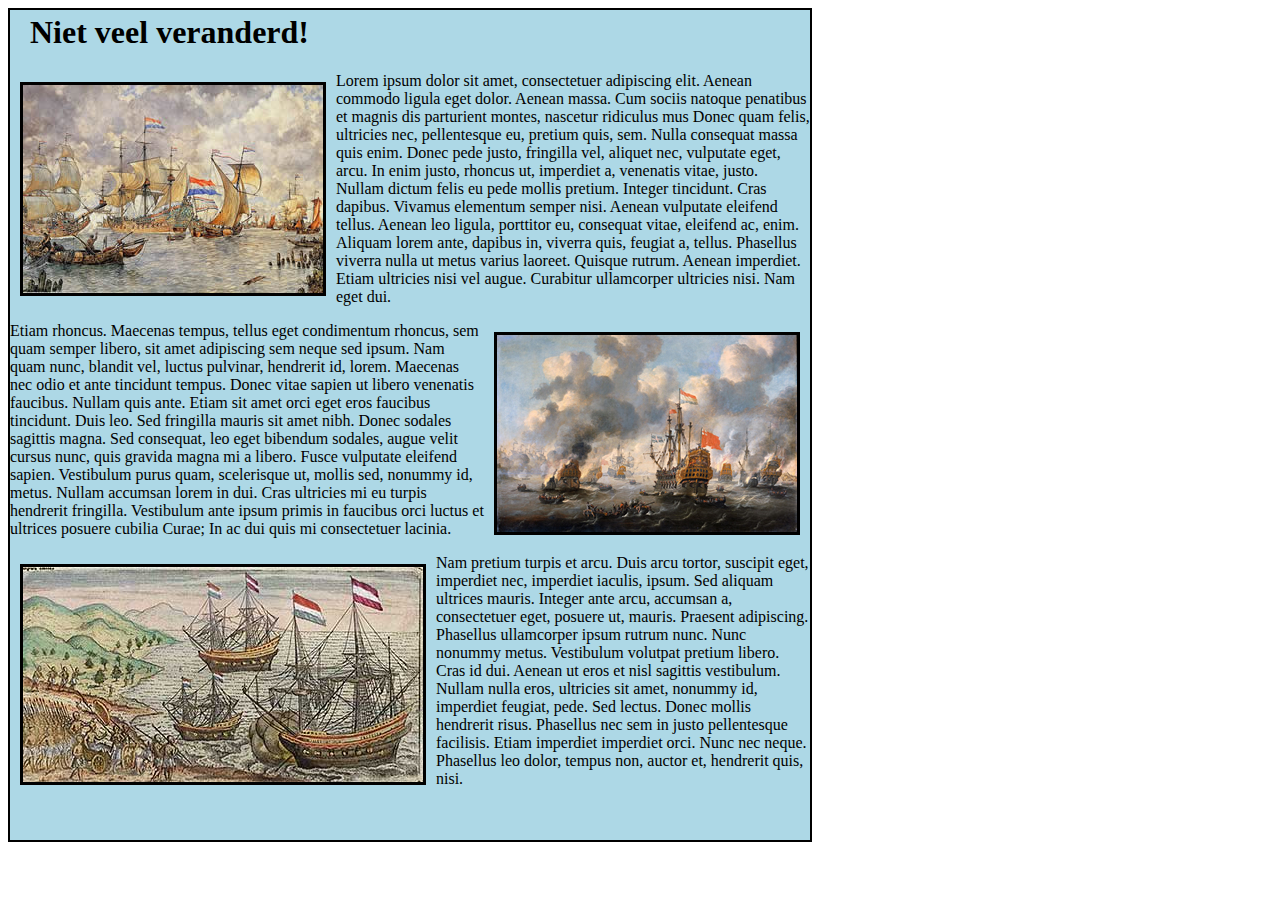
<file: deel 1/index.html>
<!DOCTYPE html>
<html lang="en">
<head>
    <meta charset="UTF-8">
    <link rel="stylesheet" type="text/css" href="style.css">
    <title>miauw</title>
</head>
    <body>
        <div>
<h1>Niet veel veranderd!</h1>
    <img src="images/vloot1.jpg" id="foto1" alt="mooie vloot">
<p id="text1">Lorem ipsum dolor sit amet, consectetuer adipiscing elit.
    Aenean commodo ligula eget dolor.
    Aenean massa. Cum sociis natoque penatibus et magnis dis parturient montes, nascetur ridiculus mus
    Donec quam felis, ultricies nec, pellentesque eu, pretium quis, sem. Nulla consequat massa quis enim.
    Donec pede justo, fringilla vel, aliquet nec, vulputate eget, arcu.
    In enim justo, rhoncus ut, imperdiet a, venenatis vitae, justo. Nullam dictum felis eu pede mollis pretium.
    Integer tincidunt. Cras dapibus. Vivamus elementum semper nisi.
    Aenean vulputate eleifend tellus.
    Aenean leo ligula, porttitor eu, consequat vitae, eleifend ac, enim.
    Aliquam lorem ante, dapibus in, viverra quis, feugiat a, tellus. Phasellus viverra nulla ut metus varius laoreet.
    Quisque rutrum. Aenean imperdiet.
    Etiam ultricies nisi vel augue. Curabitur ullamcorper ultricies nisi. Nam eget dui.</p>
<img src="images/vloot2.jpg" id="foto2" alt="Mooie vloot nog is">
<p id="text2">Etiam rhoncus.
    Maecenas tempus, tellus eget condimentum rhoncus, sem quam semper libero, sit amet adipiscing sem neque sed ipsum.
    Nam quam nunc, blandit vel, luctus pulvinar, hendrerit id, lorem. Maecenas nec odio et ante tincidunt tempus.
    Donec vitae sapien ut libero venenatis faucibus.
    Nullam quis ante. Etiam sit amet orci eget eros faucibus tincidunt.
    Duis leo. Sed fringilla mauris sit amet nibh. Donec sodales sagittis magna.
    Sed consequat, leo eget bibendum sodales, augue velit cursus nunc, quis gravida magna mi a libero.
    Fusce vulputate eleifend sapien. Vestibulum purus quam, scelerisque ut, mollis sed, nonummy id, metus.
    Nullam accumsan lorem in dui.
    Cras ultricies mi eu turpis hendrerit fringilla.
    Vestibulum ante ipsum primis in faucibus orci luctus et ultrices posuere cubilia Curae;
    In ac dui quis mi consectetuer lacinia.</p>
 <img src="images/vloot3.jpg" id="foto3" alt="mooie vloot okey">
<p id="text3">Nam pretium turpis et arcu.
    Duis arcu tortor, suscipit eget, imperdiet nec, imperdiet iaculis, ipsum.
    Sed aliquam ultrices mauris.
    Integer ante arcu, accumsan a, consectetuer eget, posuere ut, mauris.
    Praesent adipiscing. Phasellus ullamcorper ipsum rutrum nunc. Nunc nonummy metus.
    Vestibulum volutpat pretium libero. Cras id dui. Aenean ut eros et nisl sagittis vestibulum.
    Nullam nulla eros, ultricies sit amet, nonummy id, imperdiet feugiat, pede.
    Sed lectus. Donec mollis hendrerit risus. Phasellus nec sem in justo pellentesque facilisis.
    Etiam imperdiet imperdiet orci. Nunc nec neque. Phasellus leo dolor, tempus non, auctor et, hendrerit quis, nisi.</p>

        </div>
    </body>
</html>
</file>
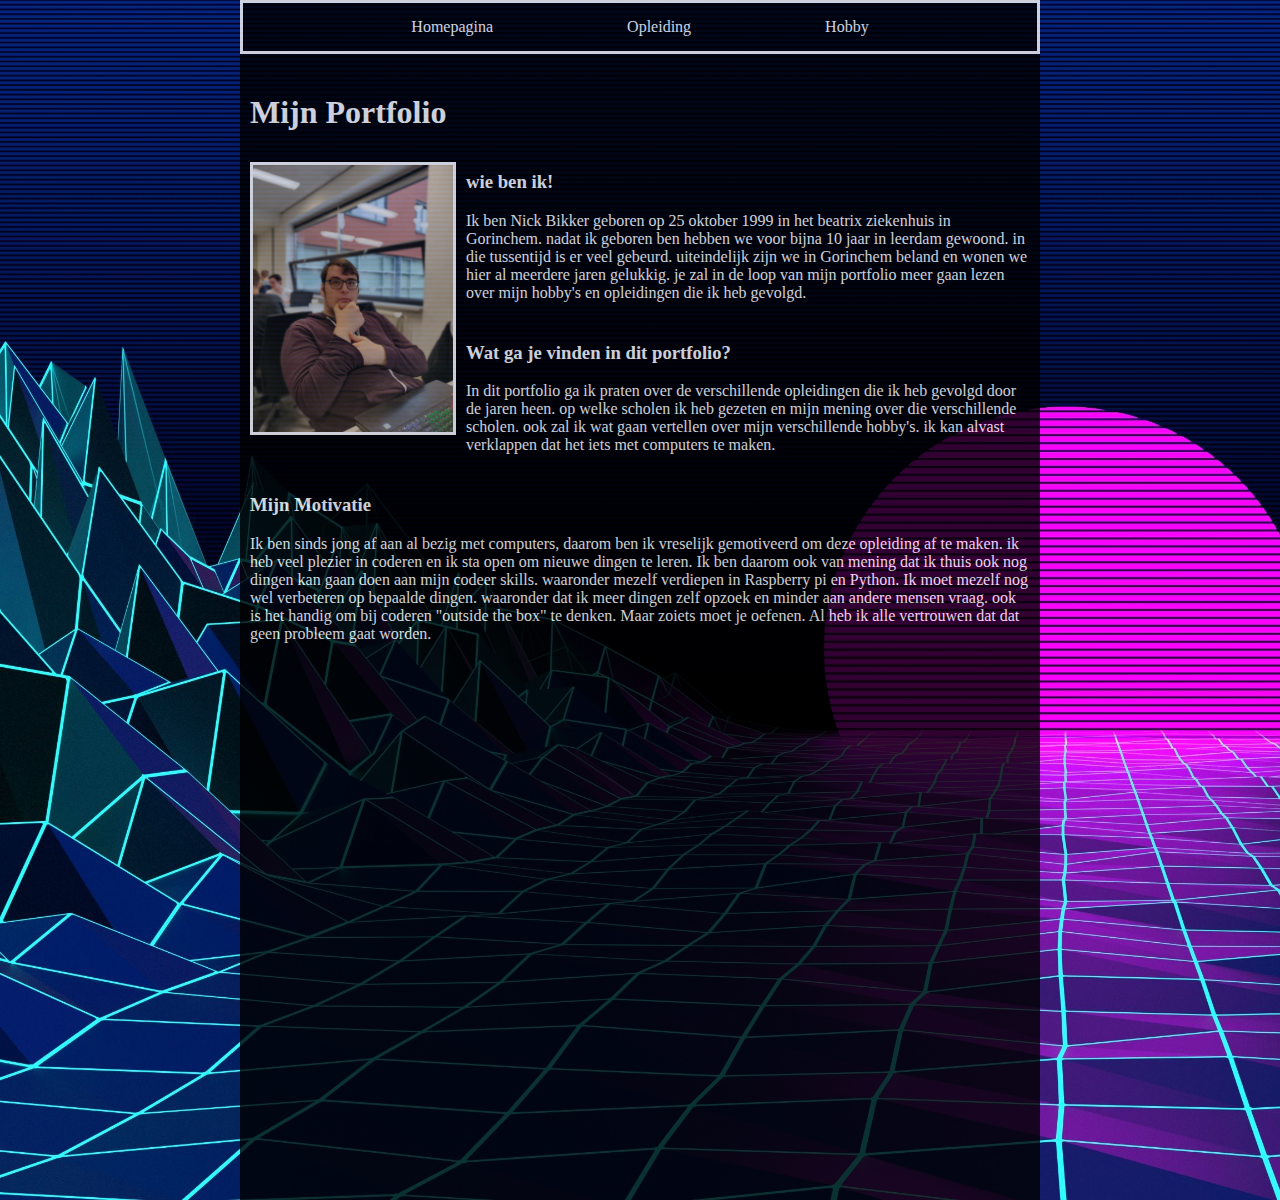
<file: portfolio/index.html>
<!DOCTYPE html>
<html lang="nl">
<head>
    <meta charset="UTF-8">
    <title>Startpagina</title>
    <link rel="stylesheet" type="text/css" href="styles.css">
</head>
<body>
<div id="container">
    <ul id="list">
        <li><a href="index.html">Homepagina</a></li>
        <li><a href="opleiding.html">Opleiding</a></li>
        <li><a href="hobby.html">Hobby</a></li>
    </ul>

    <h1>Mijn Portfolio</h1>
    <img src="image/mezelf.jpg" id="mij" alt="foto van mij">
    <h3>wie ben ik!</h3>
    <p>Ik ben Nick Bikker geboren op 25 oktober 1999 in het beatrix ziekenhuis in Gorinchem.
    nadat ik geboren ben hebben we voor bijna 10 jaar in leerdam gewoond. in die tussentijd is er veel gebeurd.
    uiteindelijk zijn we in Gorinchem beland en wonen we hier al meerdere jaren gelukkig.
    je zal in de loop van mijn portfolio meer gaan lezen over mijn hobby's en opleidingen die ik heb gevolgd.</p>
    <h3>Wat ga je vinden in dit portfolio?</h3>
    <p> In dit portfolio ga ik praten over de verschillende opleidingen die ik heb gevolgd door de jaren heen.
    op welke scholen ik heb gezeten en mijn mening over die verschillende scholen. ook zal ik wat gaan vertellen over
    mijn verschillende hobby's. ik kan alvast verklappen dat het iets met computers te maken.</p>
    <h3>Mijn Motivatie</h3>
    <p>Ik ben sinds jong af aan al bezig met computers, daarom ben ik vreselijk gemotiveerd om deze opleiding af te maken.
    ik heb veel plezier in coderen en ik sta open om nieuwe dingen te leren.
    Ik ben daarom ook van mening dat ik thuis ook nog dingen kan gaan doen aan mijn codeer skills.
    waaronder mezelf verdiepen in Raspberry pi en Python. Ik moet mezelf nog wel verbeteren op bepaalde dingen.
    waaronder dat ik meer dingen zelf opzoek en minder aan andere mensen vraag.
    ook is het handig om bij coderen "outside the box" te denken. Maar zoiets moet je oefenen.
    Al heb ik alle vertrouwen dat dat geen probleem gaat worden.</p>
</div>

</body>
</html>
</file>
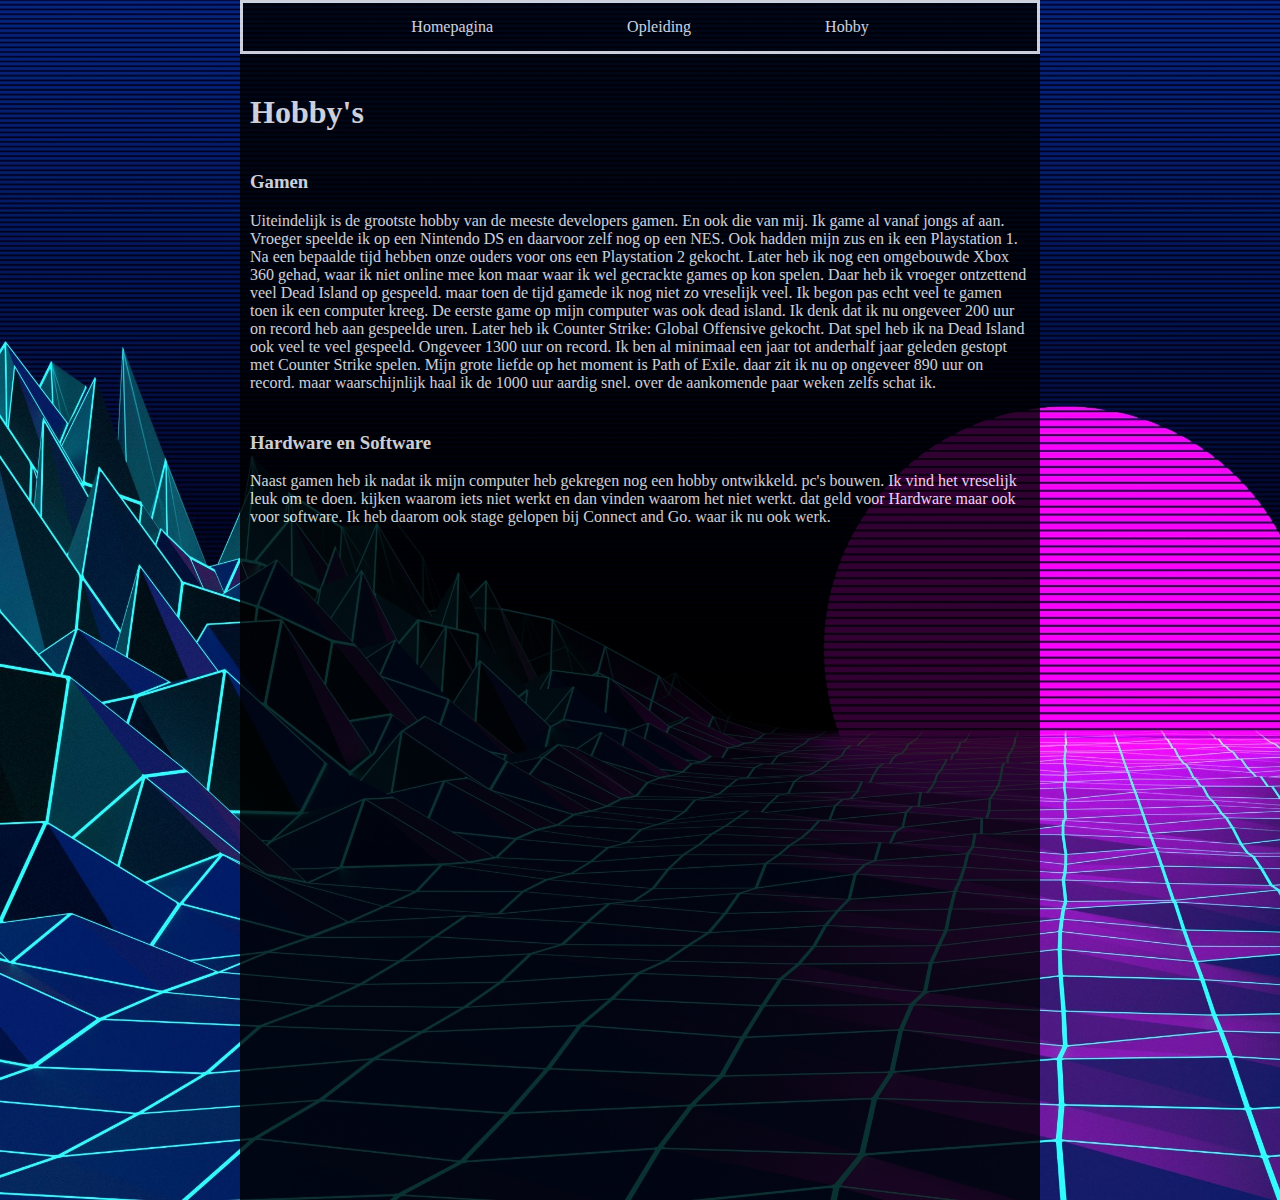
<file: portfolio/hobby.html>
<!DOCTYPE html>
<html lang="nl">
<head>
    <meta charset="UTF-8">
    <title>Hobby</title>
    <link rel="stylesheet" type="text/css" href="styles.css">
</head>
<body>
<div id="container">
    <ul id="list">
        <li><a href="index.html">Homepagina</a></li>
        <li><a href="opleiding.html">Opleiding</a></li>
        <li><a href="hobby.html">Hobby</a></li>
    </ul>
    <h1>Hobby's</h1>
    <h3>Gamen</h3>
    <p>Uiteindelijk is de grootste hobby van de meeste developers gamen. En ook die van mij.
    Ik game al vanaf jongs af aan. Vroeger speelde ik op een Nintendo DS en daarvoor zelf nog op een NES.
    Ook hadden mijn zus en ik een Playstation 1.
    Na een bepaalde tijd hebben onze ouders voor ons een Playstation 2 gekocht.
    Later heb ik nog een omgebouwde Xbox 360 gehad, waar ik niet online mee kon maar waar ik wel gecrackte games op kon spelen.
    Daar heb ik vroeger ontzettend veel Dead Island op gespeeld. maar toen de tijd gamede ik nog niet zo vreselijk veel.
    Ik begon pas echt veel te gamen toen ik een computer kreeg. De eerste game op mijn computer was ook dead island.
    Ik denk dat ik nu ongeveer 200 uur on record heb aan gespeelde uren. Later heb ik Counter Strike: Global Offensive gekocht.
    Dat spel heb ik na Dead Island ook veel te veel gespeeld. Ongeveer 1300 uur on record.
    Ik ben al minimaal een jaar tot anderhalf jaar geleden gestopt met Counter Strike spelen.
    Mijn grote liefde op het moment is Path of Exile. daar zit ik nu op ongeveer 890 uur on record.
    maar waarschijnlijk haal ik de 1000 uur aardig snel. over de aankomende paar weken zelfs schat ik.</p>
    <h3>Hardware en Software</h3>
    <p>Naast gamen heb ik nadat ik mijn computer heb gekregen nog een hobby ontwikkeld. pc's bouwen.
    Ik vind het vreselijk leuk om te doen. kijken waarom iets niet werkt en dan vinden waarom het niet werkt.
    dat geld voor Hardware maar ook voor software. Ik heb daarom ook stage gelopen bij Connect and Go. waar ik nu ook werk.
    </p>
</div>

</body>
</html>
</file>
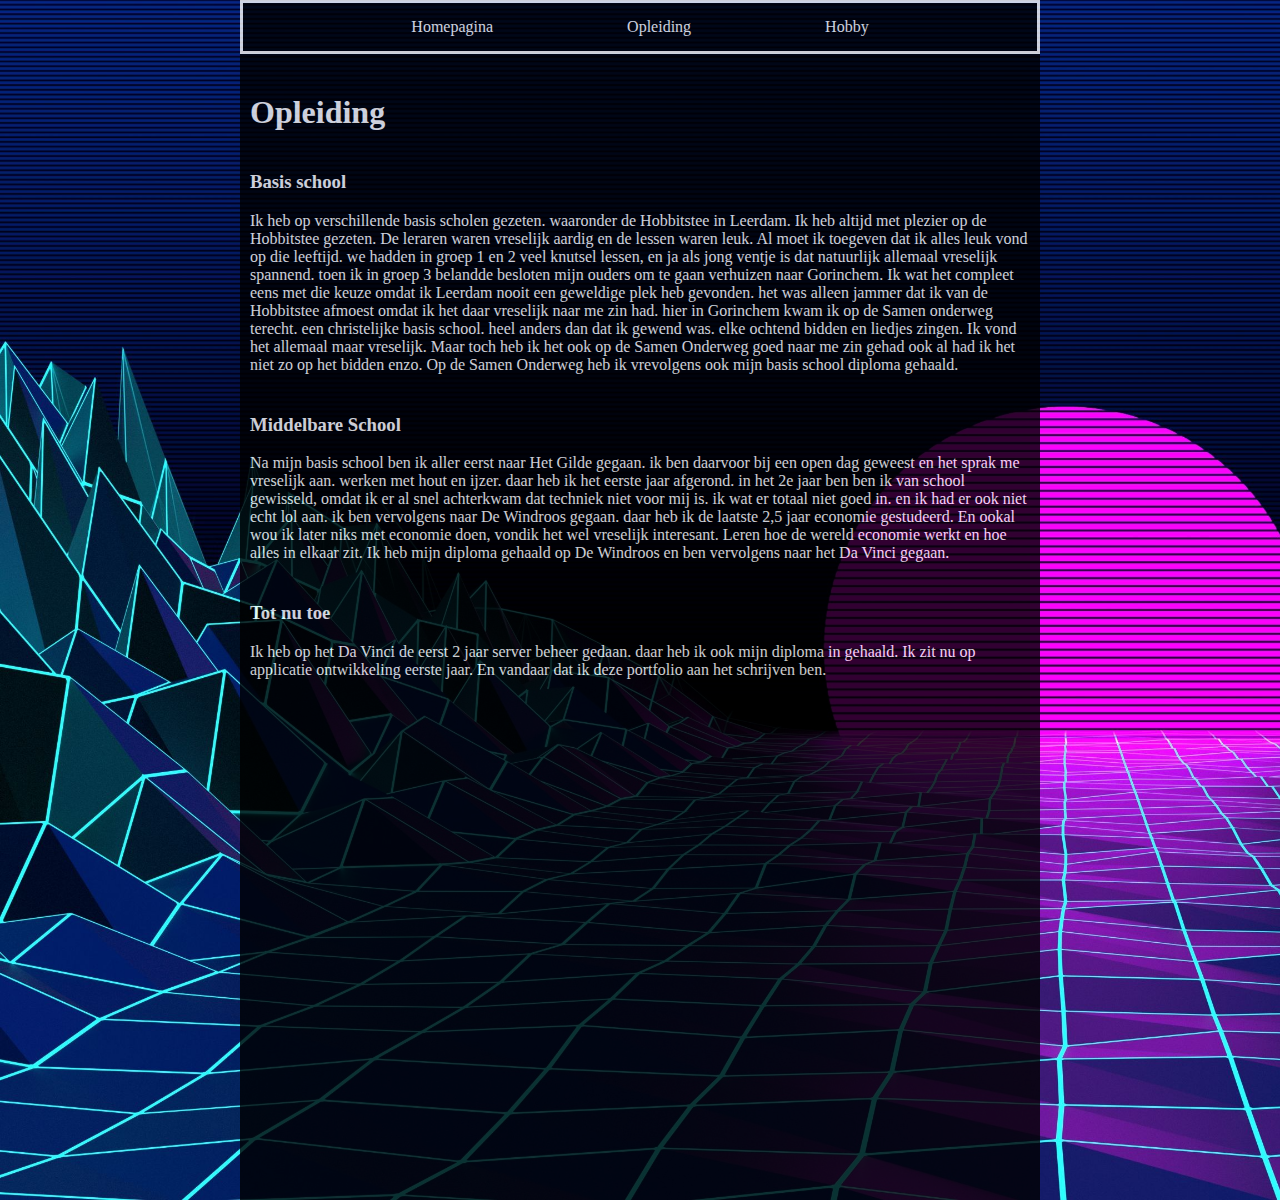
<file: portfolio/opleiding.html>
<!DOCTYPE html>
<html lang="nl">
<head>
    <meta charset="UTF-8">
    <title>Opleiding</title>
    <link rel="stylesheet" type="text/css" href="styles.css">
</head>
<body>
<div id="container">
    <ul id="list">
        <li><a href="index.html">Homepagina</a></li>
        <li><a href="opleiding.html">Opleiding</a></li>
        <li><a href="hobby.html">Hobby</a></li>
    </ul>

    <h1>Opleiding</h1>
    <h3>Basis school</h3>
    <p>Ik heb op verschillende basis scholen gezeten. waaronder de Hobbitstee in Leerdam.
    Ik heb altijd met plezier op de Hobbitstee gezeten. De leraren waren vreselijk aardig en de lessen waren leuk.
    Al moet ik toegeven dat ik alles leuk vond op die leeftijd.
    we hadden in groep 1 en 2 veel knutsel lessen, en ja als jong ventje is dat natuurlijk allemaal vreselijk spannend.
    toen ik in groep 3 belandde besloten mijn ouders om te gaan verhuizen naar Gorinchem.
    Ik wat het compleet eens met die keuze omdat ik Leerdam nooit een geweldige plek heb gevonden.
    het was alleen jammer dat ik van de Hobbitstee afmoest omdat ik het daar vreselijk naar me zin had.
    hier in Gorinchem kwam ik op de Samen onderweg terecht. een christelijke basis school.
    heel anders dan dat ik gewend was. elke ochtend bidden en liedjes zingen. Ik vond het allemaal maar vreselijk.
    Maar toch heb ik het ook op de Samen Onderweg goed naar me zin gehad ook al had ik het niet zo op het bidden enzo.
    Op de Samen Onderweg heb ik vrevolgens ook mijn basis school diploma gehaald.</p>
    <h3>Middelbare School</h3>
    <p>Na mijn basis school ben ik aller eerst naar Het Gilde gegaan.
    ik ben daarvoor bij een open dag geweest en het sprak me vreselijk aan. werken met hout en ijzer.
    daar heb ik het eerste jaar afgerond. in het 2e jaar ben ben ik van school gewisseld,
    omdat ik er al snel achterkwam dat techniek niet voor mij is. ik wat er totaal niet goed in.
    en ik had er ook niet echt lol aan. ik ben vervolgens naar De Windroos gegaan.
    daar heb ik de laatste 2,5 jaar economie gestudeerd. En ookal wou ik later niks met economie doen,
    vondik het wel vreselijk interesant. Leren hoe de wereld economie werkt en hoe alles in elkaar zit.
    Ik heb mijn diploma gehaald op De Windroos en ben vervolgens naar het Da Vinci gegaan.</p>
    <h3>Tot nu toe</h3>
    <p>Ik heb op het Da Vinci de eerst 2 jaar server beheer gedaan. daar heb ik ook mijn diploma in gehaald.
    Ik zit nu op applicatie ontwikkeling eerste jaar. En vandaar dat ik deze portfolio aan het schrijven ben.</p>


</div>

</body>
</html>
</file>
<file: deel 1/style.css>
div{
    width: 800px;
    height: 830px;
    background-color: lightblue;
    border: solid black;
    border-width: 2px;
}

#foto1{
    float: left;
    margin: 10px;
}

#foto2{
    float: right;
    margin: 10px;
}

#foto3{
    float: left;
    margin: 10px
}

h1{
    margin-left: 20px;
    margin-top: 4px;
}

img{
    border-width: 1px;
    border: solid black;
}
</file>
<file: portfolio/styles.css>
body{
    background-image: url("image/background.jpg");
    background-repeat: no-repeat;
    background-size: cover;
    margin: 0px;
    padding: 0px;

}

#container{
    width: 800px;
    height: 1200px;
    margin-left: auto;
    margin-right: auto;
    background-color: black;
    opacity: 0.8;

}


a{
    color: white;
    text-decoration: none;

}

h1{
    color: white;
    margin-top: 40px;
    margin-left: 10px;
}

h3{
    color: white;
    margin-top: 40px;
    margin-left: 10px;

}

p{
    color: white;
    margin: 10px;
}

#mij{
    float: left;
    width: 200px;
    margin: 10px;
    border: solid white;
}

li{
    display: inline-block;
    margin: 65px;
    margin-top: 15px;
    margin-bottom: 15px;


}

ul{
    text-align: center;
    border: solid white;
    margin-top: 0px;
    padding: 0px;

}
</file>
